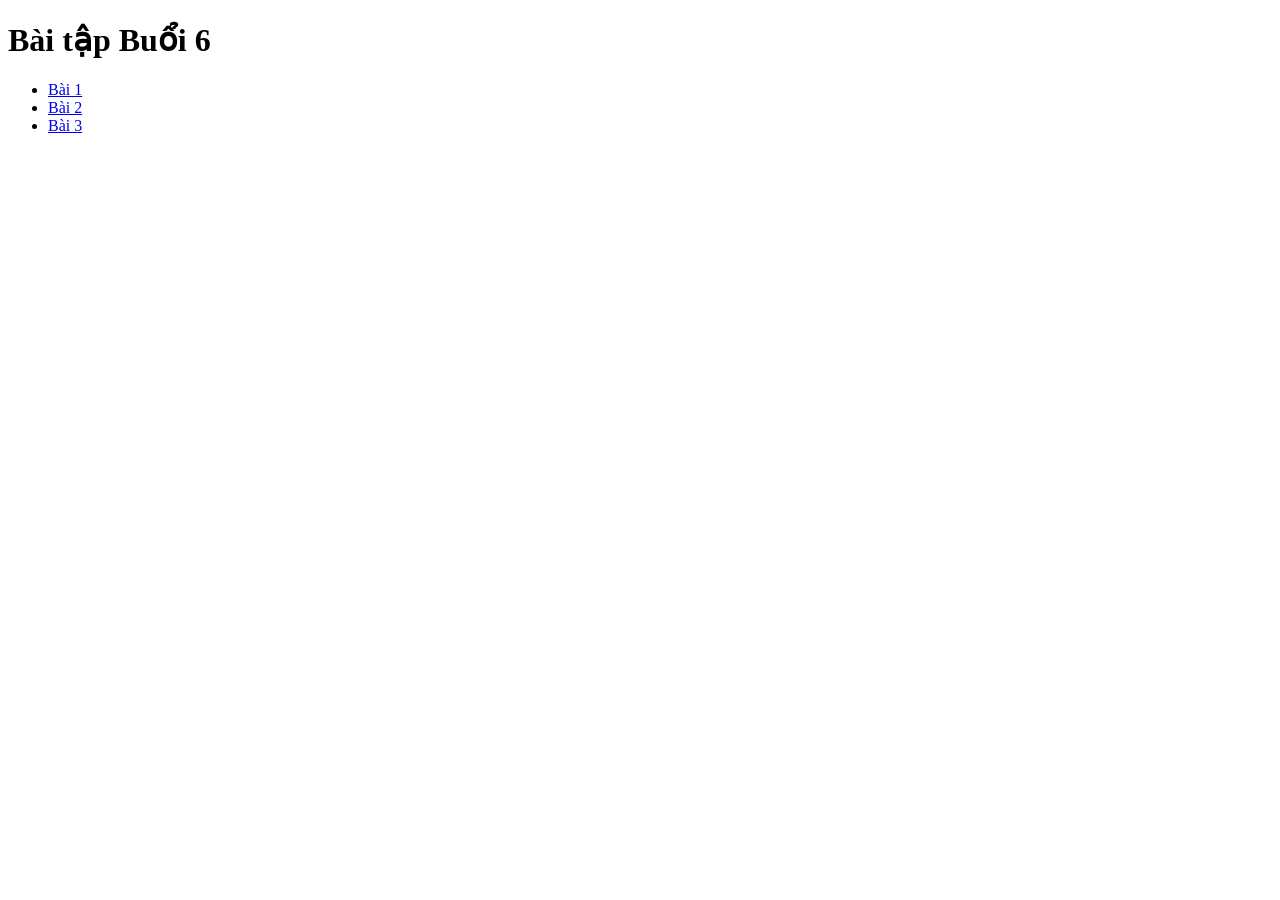
<file: index.html>
<!DOCTYPE html>
<html lang="en">

<head>
    <meta charset="UTF-8">
    <meta name="viewport" content="width=device-width, initial-scale=1.0">
    <title>Buổi 6</title>
</head>

<body>
    <h1>Bài tập Buổi 6</h1>

    <ul>
        <li><a href="./bai1/index.html" target="_blank">Bài 1</a></li>
        <li><a href="./bai2/index.html" target="_blank">Bài 2</a></li>
        <li><a href="./bai3/index.html" target="_blank">Bài 3</a></li>
    </ul>

</body>

</html>
</file>
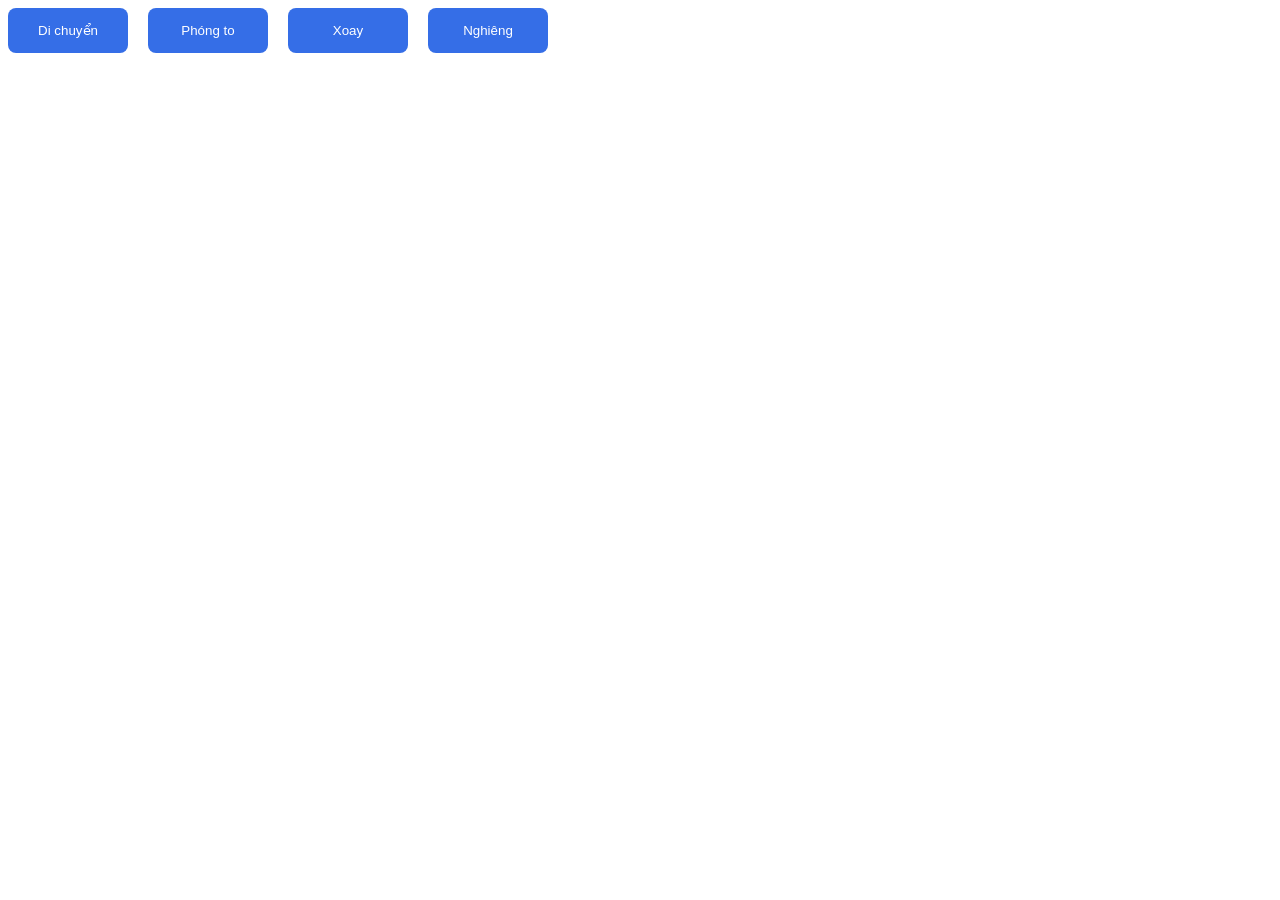
<file: bai2/index.html>
<!DOCTYPE html>
<html lang="en">

<head>
    <meta charset="UTF-8">
    <meta name="viewport" content="width=device-width, initial-scale=1.0">
    <title>Document</title>
    <link rel="stylesheet" href="./style.css">
</head>

<body>

    <div class="buttons">
        <button class="btn btn-move">Di chuyển</button>
        <button class="btn btn-scale">Phóng to</button>
        <button class="btn btn-rotate">Xoay</button>
        <button class="btn btn-skew">Nghiêng</button>
    </div>

</body>

</html>
</file>
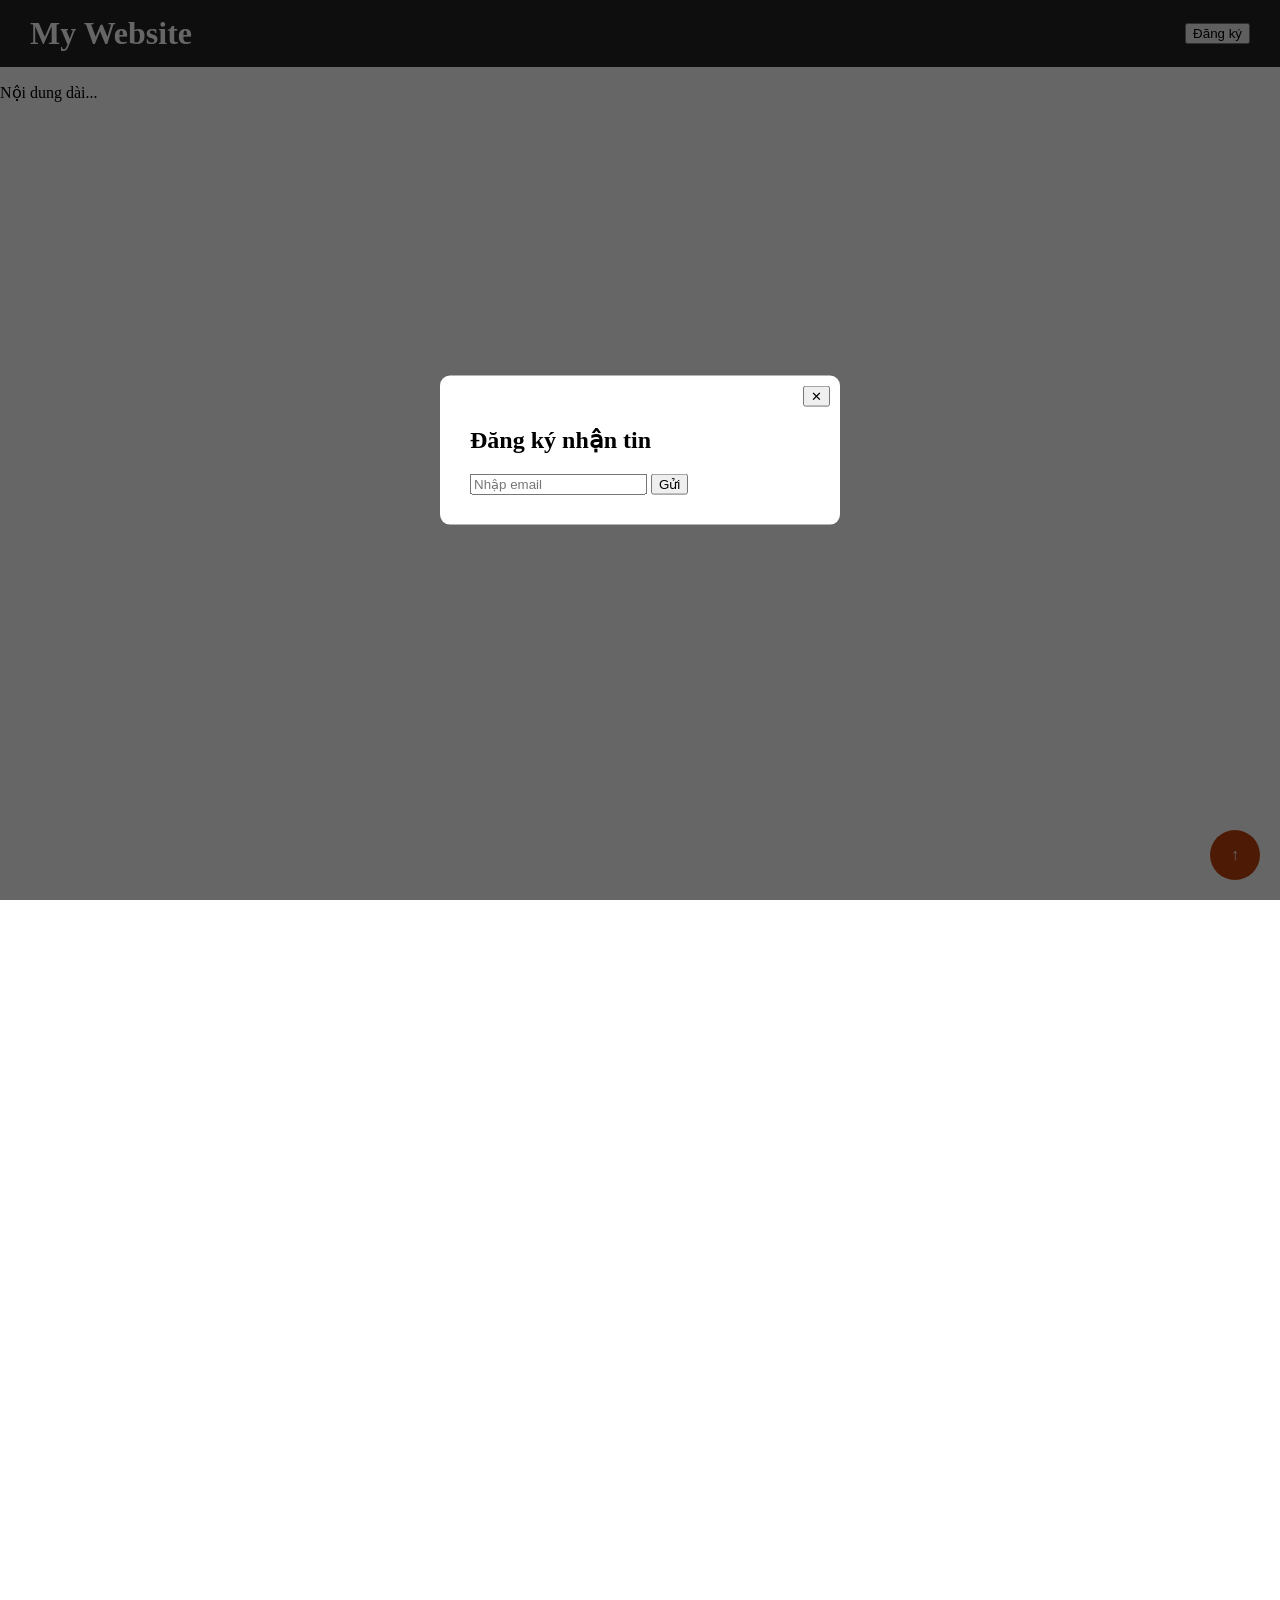
<file: bai3/index.html>
<!DOCTYPE html>
<html lang="en">

<head>
    <meta charset="UTF-8">
    <meta name="viewport" content="width=device-width, initial-scale=1.0">
    <title>Document</title>
    <link rel="stylesheet" href="./style.css">
</head>

<body>
    <header class="header">
        <h1>My Website</h1>
        <button class="btn-open">Đăng ký</button>
    </header>

    <main class="content">
        <p>Nội dung dài...</p>
    </main>

    <a href="#" class="btn-top">↑</a>

    <div class="overlay">
        <div class="modal">
            <button class="btn-close">✕</button>
            <h2>Đăng ký nhận tin</h2>
            <input type="email" placeholder="Nhập email">
            <button>Gửi</button>
        </div>
    </div>

</body>

</html>
</file>
<file: bai2/style.css>
.buttons {
    display: flex;
    gap: 20px;
}

.btn {
    width: 120px;
    height: 45px;
    flex-shrink: 0;
    background-color: #356ee7;
    color: white;
    border: 0;
    border-radius: 8px;
    transition: transform 0.3s ease;
}

.btn-move:hover {
    transform: translateY(-8px);
}

.btn-scale:hover {
    transform: scale(1.2);
}

.btn-rotate:hover {
    transform: rotate(10deg);
}

.btn-skew:hover {
    transform: skewX(15deg);
}
</file>
<file: bai3/style.css>
body {
    margin: 0;
}

.header {
    position: sticky;
    top: 0;
    z-index: 1;
    display: flex;
    justify-content: space-between;
    align-items: center;
    padding: 15px 30px;
    background-color: #222;
    color: white;
}

.header h1 {
    margin: 0;
}

.content {
    height: 2000px;
}

.btn-top {
    position: fixed;
    right: 20px;
    bottom: 20px;
    z-index: 2;
    width: 50px;
    height: 50px;
    border-radius: 50%;
    background-color: #c2410c;
    color: white;
    text-decoration: none;
    display: flex;
    align-items: center;
    justify-content: center;
}

.btn-top:hover {
    transform: translateY(-5px);
}

.overlay {
    position: fixed;
    inset: 0;
    z-index: 3;
    background-color: rgba(0, 0, 0, 0.6);
}

.modal {
    position: absolute;
    top: 50%;
    left: 50%;
    transform: translate(-50%, -50%);
    box-sizing: border-box;
    width: 400px;
    padding: 30px;
    border-radius: 10px;
    background-color: white;
}

.btn-close {
    position: absolute;
    top: 10px;
    right: 10px;
}
</file>
